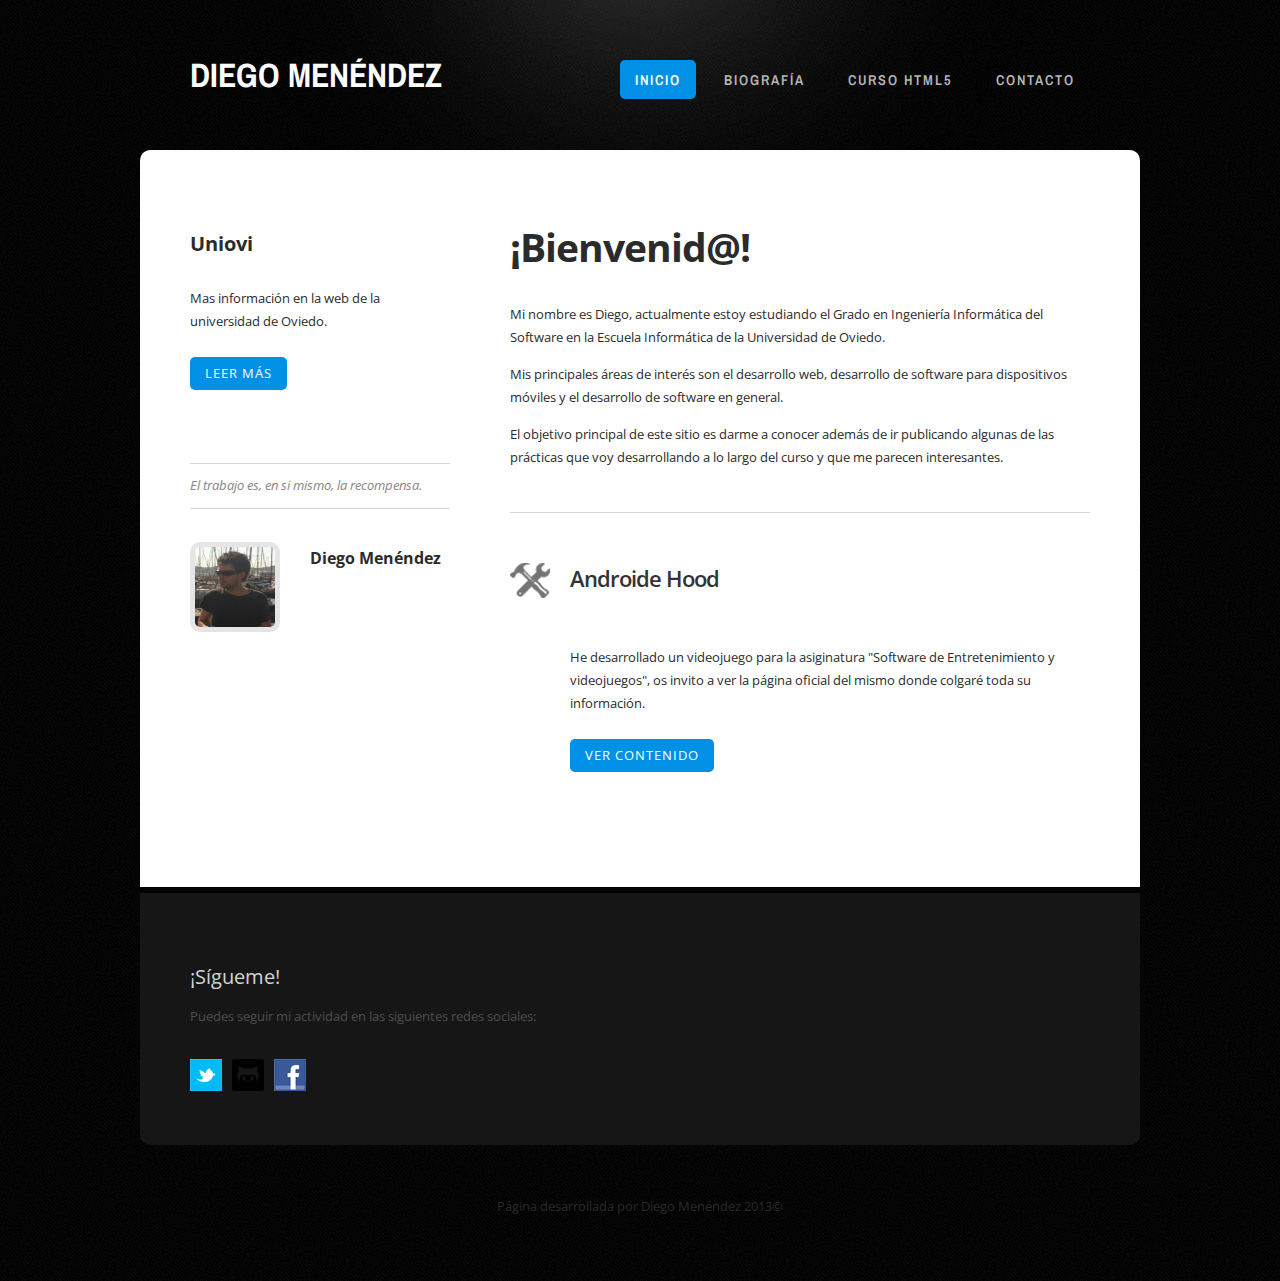
<file: index.html>
<!DOCTYPE html>

<html xmlns="http://www.w3.org/1999/xhtml">
<head>
<meta http-equiv="Content-Type" content="text/html; charset=utf-8" />
<title>Diego Menéndez - Inicio</title>
<meta name="keywords" content="" />
<meta name="description" content="" />
<link href="http://fonts.googleapis.com/css?family=Open+Sans:400,300,600,700|Archivo+Narrow:400,700" rel="stylesheet" type="text/css">
<link href="index.css" rel="stylesheet" type="text/css" media="all" />

</head>
<body>
<div id="header" class="container">
	<div id="logo">
		<h1><a href="index.html">Diego Menéndez</a></h1>
	</div>
	<div id="menu">
		<ul>
			<li class="active"><a href="index.html" accesskey="1" title="">Inicio</a></li>
			<li><a href="biography.html" accesskey="2" title="">Biografía</a></li>
			<li><a href="html5.html" accesskey="3" title="">Curso HTML5</a></li>
			<li><a href="contacto.html" accesskey="4" title="">Contacto</a></li>
		</ul>
	</div>
</div>
<div id="page" class="container">
	<div id="content">
		<div id="onecolumn">
			<h2>¡Bienvenid@!</h2>
			<p>Mi nombre es Diego, actualmente estoy estudiando el Grado en Ingeniería Informática del Software en la Escuela Informática de la Universidad de Oviedo.</p>
			<p>Mis principales áreas de interés son el desarrollo web, desarrollo de software para dispositivos móviles y el desarrollo de software en general.</p>
			<p>El objetivo principal de este sitio es darme a conocer además de ir publicando algunas de las prácticas que voy desarrollando a lo largo del curso y que me parecen interesantes.</p>
		</div>
		<div id="two-column">
			<div class="box-content">
				<h2 class="title title01">Androide Hood</h2>
				<p>He desarrollado un videojuego para la asiginatura "Software de Entretenimiento y videojuegos", os invito a ver la página oficial del mismo donde colgaré toda su información.</p>
				<p><a href="androidehood.html" class="link-style">Ver contenido</a></p>
			</div>
		</div>
	</div>
	<div id="sidebar">
		<div id="sbox1">
			<ul class="list-style1">
				<li class="first">
					<h2>Uniovi</h2>
					<p>Mas información en la web de la universidad de Oviedo.</p>
					<p><a href="http://www.uniovi.es/" target="_blank" class="link-style">Leer Más</a></p>
				</li>
			</ul>
		</div>
		<div id="sbox2">
			<p class="testimonial">El trabajo es, en si mismo, la recompensa.</p>
			<div class="author"><img src="images/foto.jpg" width="80" height="80" alt="Fotografía del autor" /><span class="name">Diego Menéndez</span></div>
		</div>
	</div>
</div>
<div id="footer" class="container">

	<div id="fbox1">
		<h2>¡Sígueme!</h2>
		<p>Puedes seguir mi actividad en las siguientes redes sociales:</p>
		<ul class="style2">
			<li><a href="https://twitter.com/eldeko23" target="_blank"><img src="images/social01.png" width="32" height="32" alt="Twitter" /></a></li>
			<li><a href="https://github.com/diegomediaz" target="_blank"><img src="images/social02.png" width="32" height="32" alt="GitHub" /></a></li>
			<li><a href="https://www.facebook.com/diego.menendezdiaz" target="_blank"><img src="images/social03.png" width="32" height="32" alt="Facebook" /></a></li>
		</ul>
	</div>
</div>
<div id="copyright" class="container">
	<p>Página desarrollada por Diego Menéndez	2013&#xa9</p>
</div>
</body>
</html>
</file>
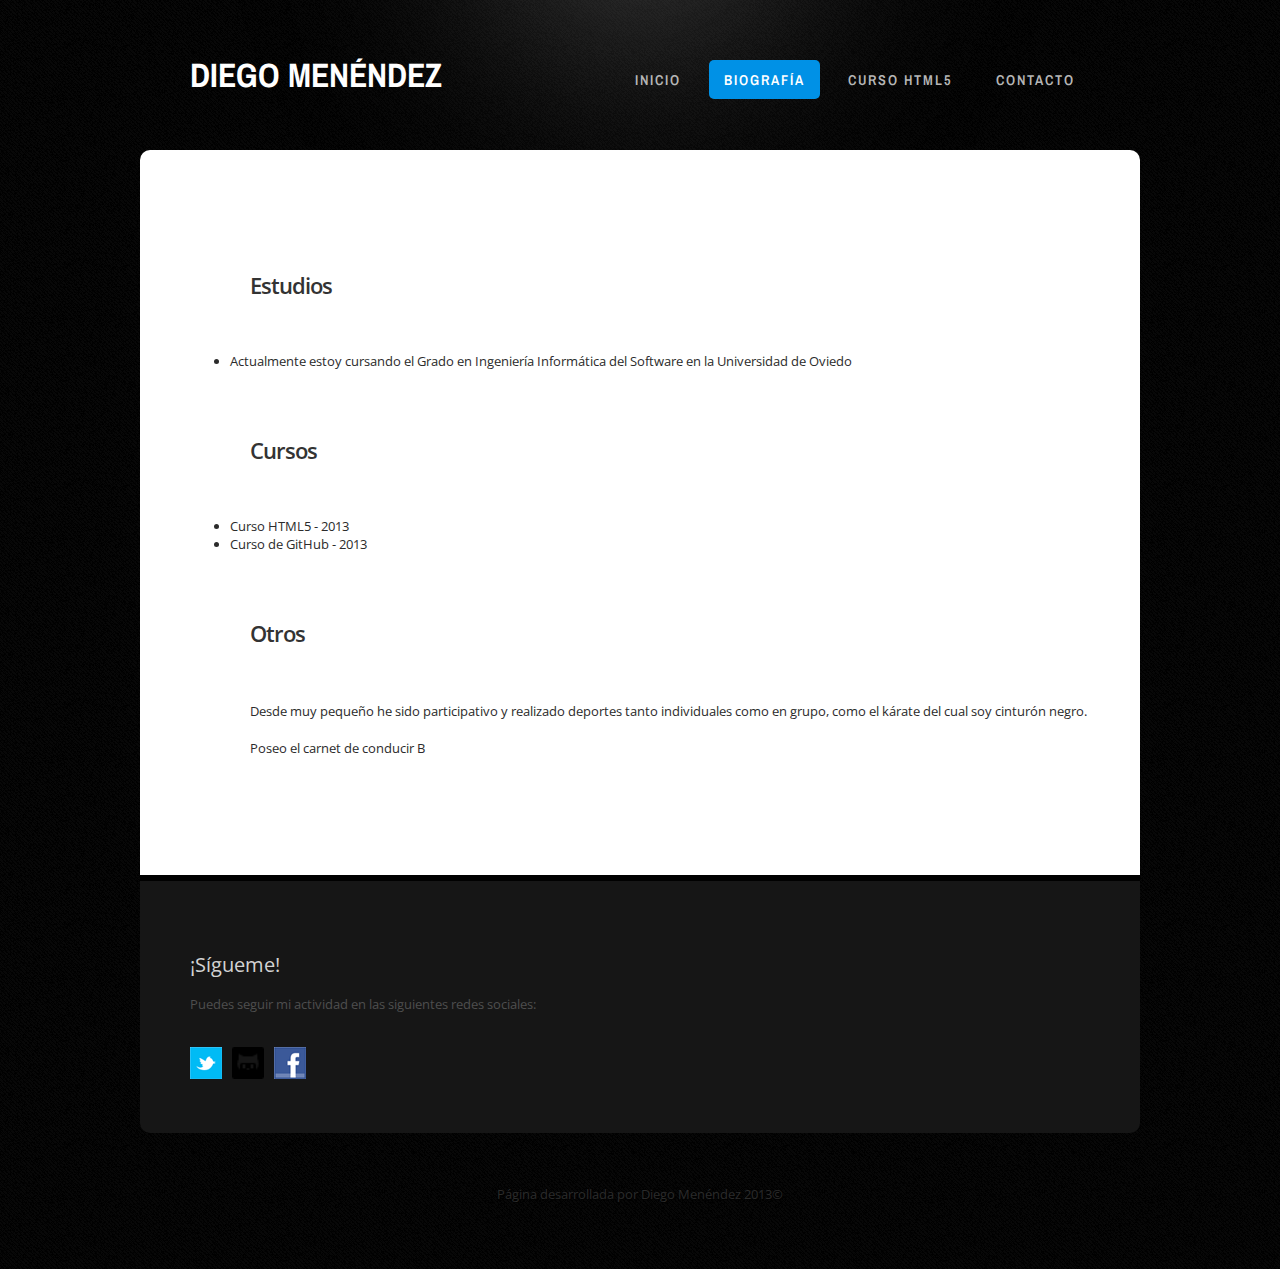
<file: biography.html>
<!DOCTYPE html>

<html xmlns="http://www.w3.org/1999/xhtml">
<head>
<meta http-equiv="Content-Type" content="text/html; charset=utf-8" />
<title>Diego Menéndez - Biografía</title>
<meta name="keywords" content="" />
<meta name="description" content="" />
<link href="http://fonts.googleapis.com/css?family=Open+Sans:400,300,600,700|Archivo+Narrow:400,700" rel="stylesheet" type="text/css">
<link href="default.css" rel="stylesheet" type="text/css" media="all" />

</head>
<body>
<div id="header" class="container">
	<div id="logo">
		<h1><a href="index.html">Diego Menéndez</a></h1>
	</div>
	<div id="menu">
		<ul>
			<li><a href="index.html" accesskey="1" title="">Inicio</a></li>
			<li class="active"><a href="biography.html" accesskey="2" title="">Biografía</a></li>
			<li><a href="html5.html" accesskey="3" title="">Curso HTML5</a></li>
			<li><a href="contacto.html" accesskey="4" title="">Contacto</a></li>
		</ul>
	</div>
</div>
<div id="page" class="container">
	<div id="content">
		<div id="two-column">
			<div class="box-content">
				<h2 class="title">Estudios</h2>
				<ul>
					<li>Actualmente estoy cursando el Grado en Ingeniería Informática del Software en la Universidad de Oviedo</li>
				</ul>
			</div>
			<div class="box-content">
				<h2 class="title">Cursos</h2>
				<ul>
					<li>Curso HTML5 - 2013</li>
					<li>Curso de GitHub - 2013</li>
				</ul>
			</div>
			<div class="box-content">
				<h2 class="title">Otros</h2>
				<p>Desde muy pequeño he sido participativo y realizado deportes tanto individuales como en grupo, como el kárate del cual soy cinturón negro.</p>
				<p>Poseo el carnet de conducir B</p>
			</div>
		</div>
	</div>
</div>
<div id="footer" class="container">
	<div id="fbox1">
		<h2>¡Sígueme!</h2>
		<p>Puedes seguir mi actividad en las siguientes redes sociales:</p>
		<ul class="style2">
			<li><a href="https://twitter.com/eldeko23" target="_blank"><img src="images/social01.png" width="32" height="32" alt="Twitter" /></a></li>
			<li><a href="https://github.com/diegomediaz" target="_blank"><img src="images/social02.png" width="32" height="32" alt="GitHub" /></a></li>
			<li><a href="https://www.facebook.com/diego.menendezdiaz" target="_blank"><img src="images/social03.png" width="32" height="32" alt="Facebook" /></a></li>
		</ul>
	</div>
</div>
<div id="copyright" class="container">
	<p>Página desarrollada por Diego Menéndez	2013&#xa9</p>
</div>
</body>
</html>
</file>
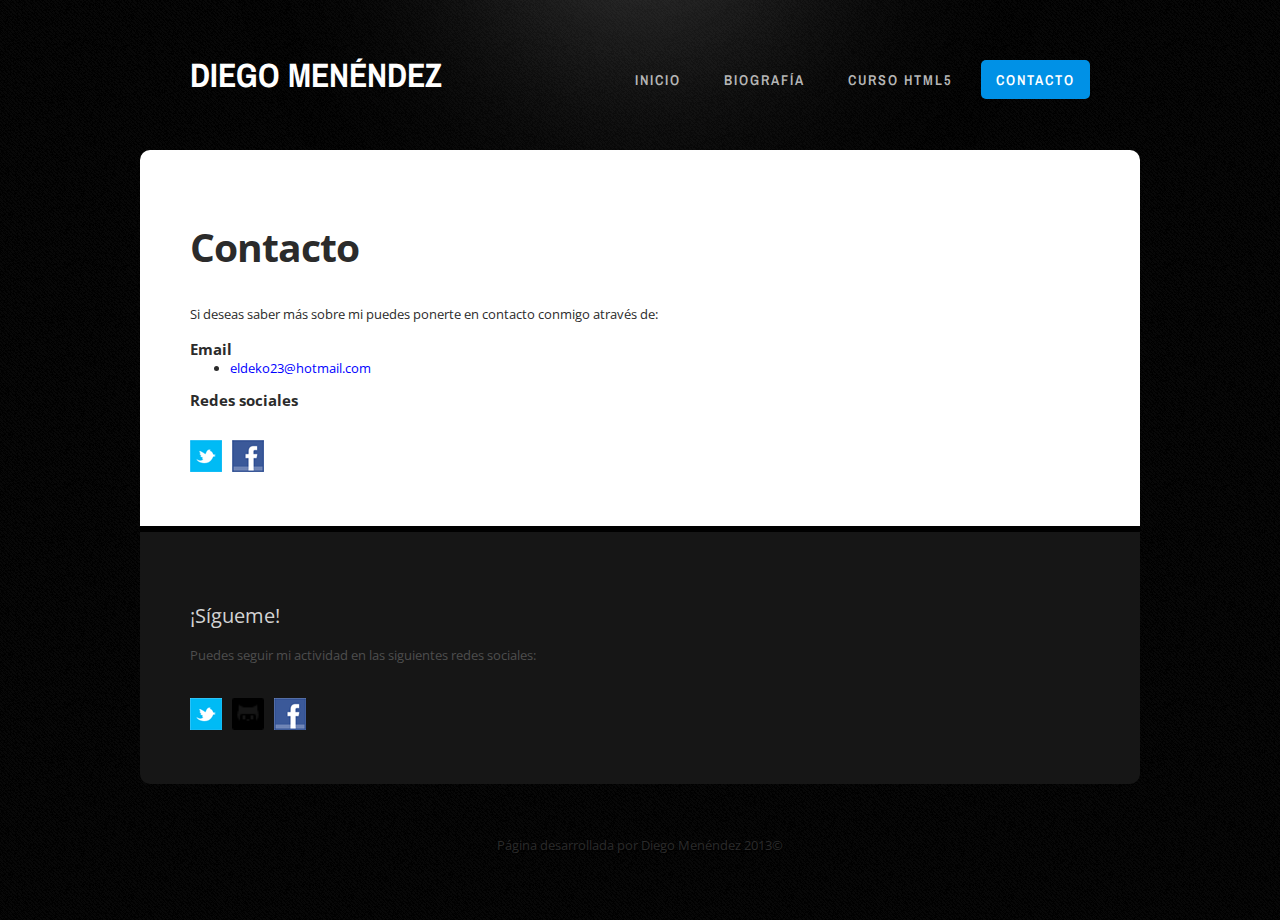
<file: contacto.html>
<!DOCTYPE html>

<html xmlns="http://www.w3.org/1999/xhtml">
<head>
<meta http-equiv="Content-Type" content="text/html; charset=utf-8" />
<title>Diego Menéndez - Biografía</title>
<meta name="keywords" content="" />
<meta name="description" content="" />
<link href="http://fonts.googleapis.com/css?family=Open+Sans:400,300,600,700|Archivo+Narrow:400,700" rel="stylesheet" type="text/css">
<link href="default.css" rel="stylesheet" type="text/css" media="all" />

</head>
<body>
<div id="header" class="container">
	<div id="logo">
		<h1><a href="index.html">Diego Menéndez</a></h1>
	</div>
	<div id="menu">
		<ul>
			<li><a href="index.html" accesskey="1" title="">Inicio</a></li>
			<li><a href="biography.html" accesskey="2" title="">Biografía</a></li>
			<li><a href="html5.html" accesskey="3" title="">Curso HTML5</a></li>
			<li class="active"><a href="contacto.html" accesskey="4" title="">Contacto</a></li>
		</ul>
	</div>
</div>
<div id="page" class="container">
	<div id="content">
		<div id="onecolumn">
			<h2>Contacto</h2>
			<p>Si deseas saber más sobre mi puedes ponerte en contacto conmigo através de:</p>
			<h3>Email</h3>
			<ul>
				<li><a href="mailto:eldeko23@hotmail.com">eldeko23@hotmail.com</a></li>
			</ul>
			<h3>Redes sociales</h3>
				<ul class="style2">
					<li><a href="https://twitter.com/eldeko23" target="_blank"><img src="images/social01.png" width="32" height="32" alt="" /></a></li>
					<li><a href="https://www.facebook.com/diego.menendezdiaz" target="_blank"><img src="images/social03.png" width="32" height="32" alt="" /></a></li>
				</ul>
		</div>
	</div>
</div>
<div id="footer" class="container">
	<div id="fbox1">
		<h2>¡Sígueme!</h2>
		<p>Puedes seguir mi actividad en las siguientes redes sociales:</p>
		<ul class="style2">
			<li><a href="https://twitter.com/eldeko23" target="_blank"><img src="images/social01.png" width="32" height="32" alt="Twitter" /></a></li>
			<li><a href="https://github.com/diegomediaz" target="_blank"><img src="images/social02.png" width="32" height="32" alt="GitHub" /></a></li>
			<li><a href="https://www.facebook.com/diego.menendezdiaz" target="_blank"><img src="images/social03.png" width="32" height="32" alt="Facebook" /></a></li>
		</ul>
	</div>
</div>
<div id="copyright" class="container">
	<p>Página desarrollada por Diego Menéndez	2013&#xa9</p>
</div>
</body>
</html>
</file>
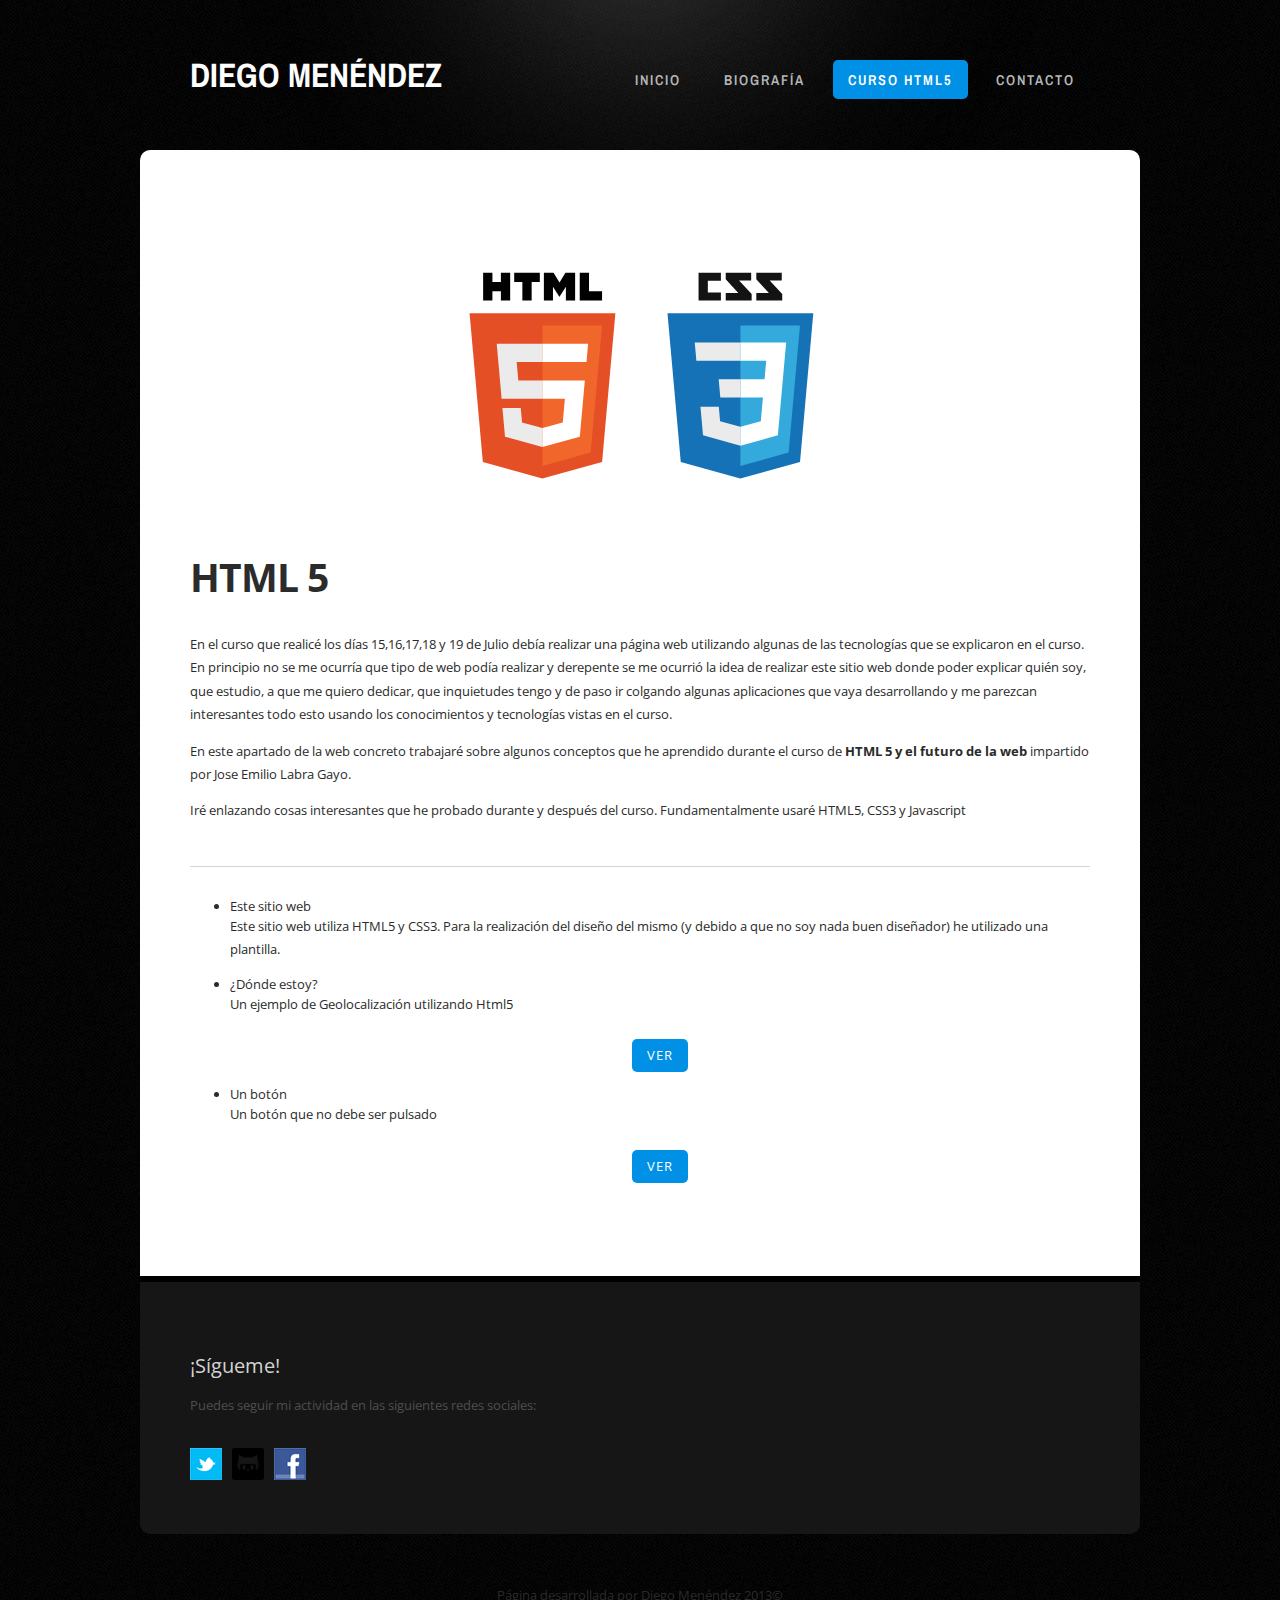
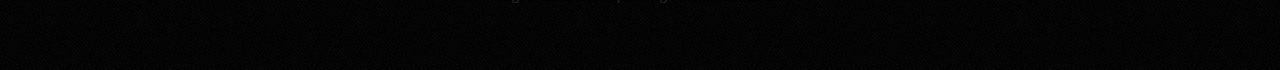
<file: html5.html>
<!DOCTYPE html>

<html xmlns="http://www.w3.org/1999/xhtml">
<head>
<meta http-equiv="Content-Type" content="text/html; charset=utf-8" />
<title>Diego Menéndez - HTML5</title>
<meta name="keywords" content="" />
<meta name="description" content="" />
<link href="http://fonts.googleapis.com/css?family=Open+Sans:400,300,600,700|Archivo+Narrow:400,700" rel="stylesheet" type="text/css">
<link href="default.css" rel="stylesheet" type="text/css" media="all" />

</head>
<body>
<div id="header" class="container">
	<div id="logo">
		<h1><a href="index.html">Diego Menéndez</a></h1>
	</div>
	<div id="menu">
		<ul>
			<li><a href="index.html" accesskey="1" title="">Inicio</a></li>
			<li><a href="biography.html" accesskey="2" title="">Biografía</a></li>
			<li class="active"><a href="html5.html" accesskey="3" title="">Curso HTML5</a></li>
			<li><a href="contacto.html" accesskey="4" title="">Contacto</a></li>
		</ul>
	</div>
</div>
<div id="page" class="container">
	<div id="content">
		<div id="onecolumn">
			<p><center><img src="images/html5_css3_logo.svg" width="580" height="300" alt="" /></center></p>
			<h2>HTML 5</h2>
			<p>En el curso que realicé los días 15,16,17,18 y 19 de Julio debía realizar una página web utilizando algunas de las tecnologías que se explicaron en el curso. En principio no se me ocurría que tipo de web podía
			realizar y derepente se me ocurrió la idea de realizar este sitio web donde poder explicar quién soy, que estudio, a que me quiero dedicar, que inquietudes tengo y de paso ir colgando algunas aplicaciones que vaya desarrollando y me
			parezcan interesantes todo esto usando los conocimientos y tecnologías vistas en el curso.</p>
			<p>En este apartado de la web concreto trabajaré sobre algunos conceptos que he aprendido durante el curso de <b>HTML 5 y el futuro de la web</b> impartido por Jose Emilio Labra Gayo.</p>
			<p>Iré enlazando cosas interesantes que he probado durante y después del curso. Fundamentalmente usaré HTML5, CSS3 y Javascript </p>
		</div>
		<div id="onecolumn_curso">
			<ul>
				<li>Este sitio web</li>
				<p>Este sitio web utiliza HTML5 y CSS3. Para la realización del diseño del mismo (y debido a que no soy nada buen diseñador) he utilizado una plantilla.</p>
				<li>¿Dónde estoy?</li>
				<p>Un ejemplo de Geolocalización utilizando Html5</p>
				<center><p><a href="geo.html" target="_blank" class="link-style">Ver</a></p></center>
				<li>Un botón</li>
				<p>Un botón que no debe ser pulsado</p>
				<center><p><a href="boton.html" target="_blank" class="link-style">Ver</a></p></center>
			</ul>
		</div>
	</div>
</div>
<div id="footer" class="container">
	<div id="fbox1">
		<h2>¡Sígueme!</h2>
		<p>Puedes seguir mi actividad en las siguientes redes sociales:</p>
		<ul class="style2">
			<li><a href="https://twitter.com/eldeko23" target="_blank"><img src="images/social01.png" width="32" height="32" alt="Twitter" /></a></li>
			<li><a href="https://github.com/diegomediaz" target="_blank"><img src="images/social02.png" width="32" height="32" alt="GitHub" /></a></li>
			<li><a href="https://www.facebook.com/diego.menendezdiaz" target="_blank"><img src="images/social03.png" width="32" height="32" alt="Facebook" /></a></li>
		</ul>
	</div>
</div>
<div id="copyright" class="container">
	<p>Página desarrollada por Diego Menéndez	2013&#xa9</p>
</div>
</body>
</html>
</file>
<file: index.css>
html, body {
	height: 100%;
}

body {
	margin: 0px;
	padding: 0px;
	background: #080808 url(images/main-bg.png) repeat;
	font-family: 'Open Sans', sans-serif;
	font-size: 13px;
	color: #2B2B2B;
}


h1, h2, h3 {
	margin: 0;
	padding: 0;
}

p, ol, ul {
	margin-top: 0px;
}

p {
	line-height: 180%;
}

strong {
}

a {
	color: #0000FF;
}

a:hover {
	text-decoration: none;
}

a img {
	border: none;
}

img.border {
}

img.alignleft {
	float: left;
}

img.alignright {
	float: right;
}

img.aligncenter {
	margin: 0px auto;
}

hr {
	display: none;
}

/** WRAPPER */

#wrapper {
}

.container {
	width: 1000px;
	margin: 0px auto;
}

.clearfix {
	clear: both;
}

/** HEADER */

#header {
	overflow: hidden;
	width: 900px;
	height: 150px;
	padding: 0px 50px;
	background: url(images/gradient-bg.png) no-repeat center top;
}

/** LOGO */

#logo {
	float: left;
	width: 300px;
	height: 150px;
}

#logo h1, #logo p {
	margin: 0px;
	line-height: normal;
}

#logo h1 a {
	display: block;
	line-height: 150px;
	text-transform: uppercase;
	text-decoration: none;
	font-family: 'Archivo Narrow', sans-serif;
	font-size: 1.3em;
	color: #FFFFFF;
}

/** MENU */

#menu {
	float: right;
	width: 600px;
	height: 99px;
}

#menu ul {
	float: right;
	margin: 0px;
	padding: 60px 0px 0px 0px;
	list-style: none;
	line-height: normal;
}

#menu li {
	float: left;
	margin-left: 1em;
}

#menu a {
	display: block;
	padding: 10px 15px;
	letter-spacing: 2px;
	text-decoration: none;
	text-transform: uppercase;
	font-family: 'Archivo Narrow', sans-serif;
	font-size: 1.10em;
	font-weight: 600;
	color: #B6B6B6;
}

#menu .active a
{
	background: #0091E6;
	border-radius: 5px;
	color: #FFFFFF;
}

#menu a:hover {
	text-decoration: none;
}

/** PAGE */

#page {
	overflow: hidden;
	width: 900px;
	padding: 70px 50px 50px 50px;
	background-color: #FFFFFF;
	border-radius: 10px 10px 0px 0px;
}

#page h2
{
	margin-bottom: 30px;
}

/** CONTENT */

#content {
	float: right;
	width: 580px;
}

#content #onecolumn
{
	padding-bottom: 30px;
	border-bottom: 1px solid #D4D4D4;
}

#content h2
{
	letter-spacing: -1px;
	font-size: 3em;
}

/** SIDEBAR */

#sidebar {
	float: left;
	width: 260px;
	padding-top: 10px;
}

#sidebar #sbox1
{
	margin-bottom: 40px;
}

#sidebar #sbox2
{
	overflow: hidden;
	margin-bottom: 50px;
}

#sidebar #sbox3
{
	overflow: hidden;
}
/** BANNER */

#banner {
	overflow: hidden;
	padding: 50px 0px 0px 0px;
	background: #A11C47 url(images/banner-bg.png) repeat;
	border-radius: 10px 10px 0px 0px;
}

		#banner:before
		{
			content: '';
			width: 100%;
			height: 100%;
			display: block;
			position: absolute;
			background: url('images/gradient-bg.png') no-repeat right top;
			background-size: 100% 100%;
			top: 0px;
			right: 0px;
		}


/* Footer */

#footer {
	overflow: hidden;
	width: 900px;
	padding: 70px 50px 50px 50px;
	background-color: #161616;
	border-top: 6px solid #000000;
	border-radius: 0px 0px 10px 10px;
}

#footer h2
{
	padding: 0px 0px 15px 0px;
	font-weight: 400;
	color: #D3D3D3;
}

#footer p {
	color: #4E4E4E;
}

#footer #fbox1 {
	float: left;
	margin-right: 60px;
}

#copyright
{
	overflow: hidden;
	width: 900px;
	padding: 50px;
}

#copyright p
{
	text-align: center;
	text-shadow: 1px 1px 1px rgba(0,0,0,1);
}

#copyright a
{
	color: #4E4E4E;
}


ul.style1
{
	margin: 0px;
	padding: 0px;
	list-style: none;
}

ul.style1 li
{
	padding: 10px 0px 20px 0px;
	border-top: 1px solid #242424;
}

ul.style1 a
{
	color: #4E4E4E;
}

ul.style1 .first
{
	padding-top: 0px;
	border-top: none;
}

ul.style2
{
	margin: 30px 0px 0px 0px;
	padding: 0px;
	list-style: none;
}

ul.style2 li
{
	float: left;
	margin-right: 10px;
}

ul.style3
{
	margin: 0px;
	padding: 0px;
	list-style: none;
}

ul.style3 li
{
	padding: 10px 0px 20px 0px;
	border-top: 1px solid #E0E0E0;
}

ul.style3 a
{
	color: #4E4E4E;
}

ul.style3 .first
{
	padding-top: 0px;
	border-top: none;
}
/** Slider */

#slider
{
	overflow: hidden;
	margin: 0 auto;
	position: relative;
}

#slider .button
{
	display: inline-block;
	background: #0074C6;
	color: #ffffff;
	text-align: center;
	line-height: 50px;
	height: 50px;
	text-decoration: none;
	outline: 0;
	border-radius: 8px;
	font-size: 1.25em;
	border-bottom: solid 2px #0054A6;
	text-shadow: 0 1px 1px #003A6C;
}

#slider .button:hover
{
	background: #2094E6;
}

#slider .viewer
{
	width: 900px;
	height: 400px;
	margin: 0 auto 50px auto;
	overflow: hidden;
}

#slider .viewer .reel
{
	display: none;
}

#slider .viewer .reel .slide
{
	position: relative;
	width: 900px;
	height: 500px;
}

#slider .viewer .reel h2
{
	position: absolute;
	top: 230px;
	left: 0;
	padding: 0px 30px;
	line-height: 80px;
	background: #111111;
	text-align: center;
	opacity: 0.75;
	font-weight: normal;
	font-family: 'Archivo Narrow', sans-serif;
	color: #ffffff;
	font-size: 4.50em;
}

#slider .viewer .reel p
{
	position: absolute;
	top: 310px;
	left: 0;
	display: block;
	padding: 5px 35px;
	background: #0074C6;
	text-align: center;
	opacity: 0.75;
	font-family: 'Archivo Narrow', sans-serif;
	font-weight: normal;
	color: #ffffff;
	font-size: 2.00em;
}

#slider .indicator
{
	padding: 30px 0px;
	background-color: #7A0C30;
	margin: 0 auto 0 auto;
}

#slider .indicator ul
{
	list-style: none;
	padding: 0;
	margin: 0;
	text-align: center;
}

#slider .indicator ul li
{
	display: inline-block;
	width: 12px;
	height: 12px;
	text-indent: -9999em;
	background: #970D39;
	margin: 0 2px 0 2px;
	border-radius: 8px;
}

#slider .indicator ul li.active
{
	background: #C4164E;
}

#two-column
{
	padding-top: 50px;
}

.box-content
{
	overflow: hidden;
	margin-bottom: 4em;
}

.box-content p
{
	padding-left: 60px;
}

.title
{
	display: block;
	padding-left: 60px;
	padding-bottom: 1em;
	font-size: 1.70em !important;
	font-weight: 600;
	color: #333333;
}

.title01
{
	background: url(images/icon01.png) no-repeat left top;
}

.title02
{
	background: url(images/icon02.png) no-repeat left top;
}

/* List Style 1 */

.list-style1 {
	margin: 0px;
	padding: 0px;
	list-style: none;
}

.list-style1 li {
	padding: 20px 0px 20px 0px;
	border-top: 1px solid #D4D4D4;
}

.list-style1 .date {
	font-weight: bold;
	color: #212121;
}

.list-style1 img {
	float: left;
	margin-right: 25px;
}

.list-style1 .first {
	padding-top: 0px;
	border-top: none;
}

/* List Style 1 */

.link-style {
	display: inline-block;
	margin-top: 10px;
	padding: 5px 15px;
	background: #0091E6;
	border-radius: 5px;
	letter-spacing: 1px;
	text-decoration: none;
	text-transform: uppercase;
	color: #FFFFFF;
}




.testimonial
{
	font-style: italic;
	color: #878787;
	border-top: 1px solid #D4D4D4;
	border-bottom: 1px solid #D4D4D4;
	padding-top: 10px;
	padding-bottom: 10px;
}

.author
{
	padding-top: 20px;
	font-style: italic;
}

.author .name
{
	display: block;
	padding: 5px 0px;
	font-size: 1.2em;
	font-weight: 700;
	font-style: normal;
}

.author .position
{
	display: block;
	padding: 5px 0px;
}

.author img
{
	float: left;
	margin-right: 30px;
	border-radius: 10px;
	border: 5px solid rgba(0,0,0,.1);
}
</file>
<file: default.css>
html, body {
	height: 100%;
}

body {
	margin: 0px;
	padding: 0px;
	background: #080808 url(images/main-bg.png) repeat;
	font-family: 'Open Sans', sans-serif;
	font-size: 13px;
	color: #2B2B2B;
}


h1, h2, h3 {
	margin: 0;
	padding: 0;
}

p, ol, ul {
	margin-top: 0px;
}

p {
	line-height: 180%;
}

strong {
}

a {
	color: #0000FF;
	text-decoration: none;
}

a:hover {
	text-decoration: none;
}

a img {
	border: none;
}

img.border {
}

img.alignleft {
	float: left;
}

img.alignright {
	float: right;
}

img.aligncenter {
	margin: 0px auto;
}

hr {
	display: none;
}

/** WRAPPER */

#wrapper {
}

.container {
	width: 1000px;
	margin: 0px auto;
}

.clearfix {
	clear: both;
}

/** HEADER */

#header {
	overflow: hidden;
	width: 900px;
	height: 150px;
	padding: 0px 50px;
	background: url(images/gradient-bg.png) no-repeat center top;
}

/** LOGO */

#logo {
	float: left;
	width: 300px;
	height: 150px;
}

#logo h1, #logo p {
	margin: 0px;
	line-height: normal;
}

#logo h1 a {
	display: block;
	line-height: 150px;
	text-transform: uppercase;
	text-decoration: none;
	font-family: 'Archivo Narrow', sans-serif;
	font-size: 1.3em;
	color: #FFFFFF;
}

/** MENU */

#menu {
	float: right;
	width: 600px;
	height: 99px;
}

#menu ul {
	float: right;
	margin: 0px;
	padding: 60px 0px 0px 0px;
	list-style: none;
	line-height: normal;
}

#menu li {
	float: left;
	margin-left: 1em;
}

#menu a {
	display: block;
	padding: 10px 15px;
	letter-spacing: 2px;
	text-decoration: none;
	text-transform: uppercase;
	font-family: 'Archivo Narrow', sans-serif;
	font-size: 1.10em;
	font-weight: 600;
	color: #B6B6B6;
}

#menu .active a
{
	background: #0091E6;
	border-radius: 5px;
	color: #FFFFFF;
}

#menu a:hover {
	text-decoration: none;
}

/** PAGE */

#page {
	overflow: hidden;
	width: 900px;
	padding: 70px 50px 50px 50px;
	background-color: #FFFFFF;
	border-radius: 10px 10px 0px 0px;
}

#page h2
{
	margin-bottom: 30px;
}

/** CONTENT */

#content {
	float: left;
}

#content #onecolumn
{
	padding-bottom: 30px;
}

#content #onecolumn_curso
{
	padding-top: 30px;
	padding-bottom: 30px;
	border-top: 1px solid #D4D4D4;
}

#content h2
{
	letter-spacing: -1px;
	font-size: 3em;
}

/** SIDEBAR */

#sidebar {
	float: left;
	width: 260px;
	padding-top: 10px;
}

#sidebar #sbox1
{
	margin-bottom: 40px;
}

#sidebar #sbox2
{
	overflow: hidden;
	margin-bottom: 50px;
}

#sidebar #sbox3
{
	overflow: hidden;
}
/** BANNER */

#banner {
	overflow: hidden;
	padding: 50px 0px 0px 0px;
	background: #A11C47 url(images/banner-bg.png) repeat;
	border-radius: 10px 10px 0px 0px;
}

		#banner:before
		{
			content: '';
			width: 100%;
			height: 100%;
			display: block;
			position: absolute;
			background: url('images/gradient-bg.png') no-repeat right top;
			background-size: 100% 100%;
			top: 0px;
			right: 0px;
		}


/* Footer */

#footer {
	overflow: hidden;
	width: 900px;
	padding: 70px 50px 50px 50px;
	background-color: #161616;
	border-top: 6px solid #000000;
	border-radius: 0px 0px 10px 10px;
}

#footer h2
{
	padding: 0px 0px 15px 0px;
	font-weight: 400;
	color: #D3D3D3;
}

#footer p {
	color: #4E4E4E;
}

#footer #fbox1 {
	float: left;
	margin-right: 60px;
}

#copyright
{
	overflow: hidden;
	width: 900px;
	padding: 50px;
}

#copyright p
{
	text-align: center;
	text-shadow: 1px 1px 1px rgba(0,0,0,1);
}

#copyright a
{
	color: #4E4E4E;
}


ul.style1
{
	margin: 0px;
	padding: 0px;
	list-style: none;
}

ul.style1 li
{
	padding: 10px 0px 20px 0px;
	border-top: 1px solid #242424;
}

ul.style1 a
{
	color: #4E4E4E;
}

ul.style1 .first
{
	padding-top: 0px;
	border-top: none;
}

ul.style2
{
	margin: 30px 0px 0px 0px;
	padding: 0px;
	list-style: none;
}

ul.style2 li
{
	float: left;
	margin-right: 10px;
}

ul.style3
{
	margin: 0px;
	padding: 0px;
	list-style: none;
}

ul.style3 li
{
	padding: 10px 0px 20px 0px;
	border-top: 1px solid #E0E0E0;
}

ul.style3 a
{
	color: #4E4E4E;
}

ul.style3 .first
{
	padding-top: 0px;
	border-top: none;
}
/** Slider */

#slider
{
	overflow: hidden;
	margin: 0 auto;
	position: relative;
}

#slider .button
{
	display: inline-block;
	background: #0074C6;
	color: #ffffff;
	text-align: center;
	line-height: 50px;
	height: 50px;
	text-decoration: none;
	outline: 0;
	border-radius: 8px;
	font-size: 1.25em;
	border-bottom: solid 2px #0054A6;
	text-shadow: 0 1px 1px #003A6C;
}

#slider .button:hover
{
	background: #2094E6;
}

#slider .viewer
{
	width: 900px;
	height: 400px;
	margin: 0 auto 50px auto;
	overflow: hidden;
}

#slider .viewer .reel
{
	display: none;
}

#slider .viewer .reel .slide
{
	position: relative;
	width: 900px;
	height: 500px;
}

#slider .viewer .reel h2
{
	position: absolute;
	top: 230px;
	left: 0;
	padding: 0px 30px;
	line-height: 80px;
	background: #111111;
	text-align: center;
	opacity: 0.75;
	font-weight: normal;
	font-family: 'Archivo Narrow', sans-serif;
	color: #ffffff;
	font-size: 4.50em;
}

#slider .viewer .reel p
{
	position: absolute;
	top: 310px;
	left: 0;
	display: block;
	padding: 5px 35px;
	background: #0074C6;
	text-align: center;
	opacity: 0.75;
	font-family: 'Archivo Narrow', sans-serif;
	font-weight: normal;
	color: #ffffff;
	font-size: 2.00em;
}

#slider .indicator
{
	padding: 30px 0px;
	background-color: #7A0C30;
	margin: 0 auto 0 auto;
}

#slider .indicator ul
{
	list-style: none;
	padding: 0;
	margin: 0;
	text-align: center;
}

#slider .indicator ul li
{
	display: inline-block;
	width: 12px;
	height: 12px;
	text-indent: -9999em;
	background: #970D39;
	margin: 0 2px 0 2px;
	border-radius: 8px;
}

#slider .indicator ul li.active
{
	background: #C4164E;
}

#two-column
{
	padding-top: 50px;

}

.box-content
{
	overflow: hidden;
	margin-bottom: 4em;
}

.box-content p
{
	padding-left: 60px;
}

.title
{
	display: block;
	padding-left: 60px;
	padding-bottom: 1em;
	font-size: 1.70em !important;
	font-weight: 600;
	color: #333333;
}

.title01
{
	background: url(images/icon01.png) no-repeat left top;
}

.title02
{
	background: url(images/icon02.png) no-repeat left top;
}

/* List Style 1 */

.list-style1 {
	margin: 0px;
	padding: 0px;
	list-style: none;
}

.list-style1 li {
	padding: 20px 0px 20px 0px;
	border-top: 1px solid #D4D4D4;
}

.list-style1 .date {
	font-weight: bold;
	color: #212121;
}

.list-style1 img {
	float: left;
	margin-right: 25px;
}

.list-style1 .first {
	padding-top: 0px;
	border-top: none;
}

/* List Style 1 */

.link-style {
	display: inline-block;
	margin-top: 10px;
	padding: 5px 15px;
	background: #0091E6;
	border-radius: 5px;
	letter-spacing: 1px;
	text-decoration: none;
	text-transform: uppercase;
	color: #FFFFFF;
}

.testimonial
{
	font-style: italic;
	color: #878787;
}

.author
{
	padding-top: 20px;
	font-style: italic;
}

.author .name
{
	display: block;
	padding: 5px 0px;
	font-size: 1.2em;
	font-weight: 700;
	font-style: normal;
}

.author .position
{
	display: block;
	padding: 5px 0px;
}

.author img
{
	float: left;
	margin-right: 30px;
	border-radius: 10px;
	border: 5px solid rgba(0,0,0,.1);
}

#map{
	border: 2px dashed #cccccc;
	border-radius: 5px;
	height: 500px;
}
</file>
